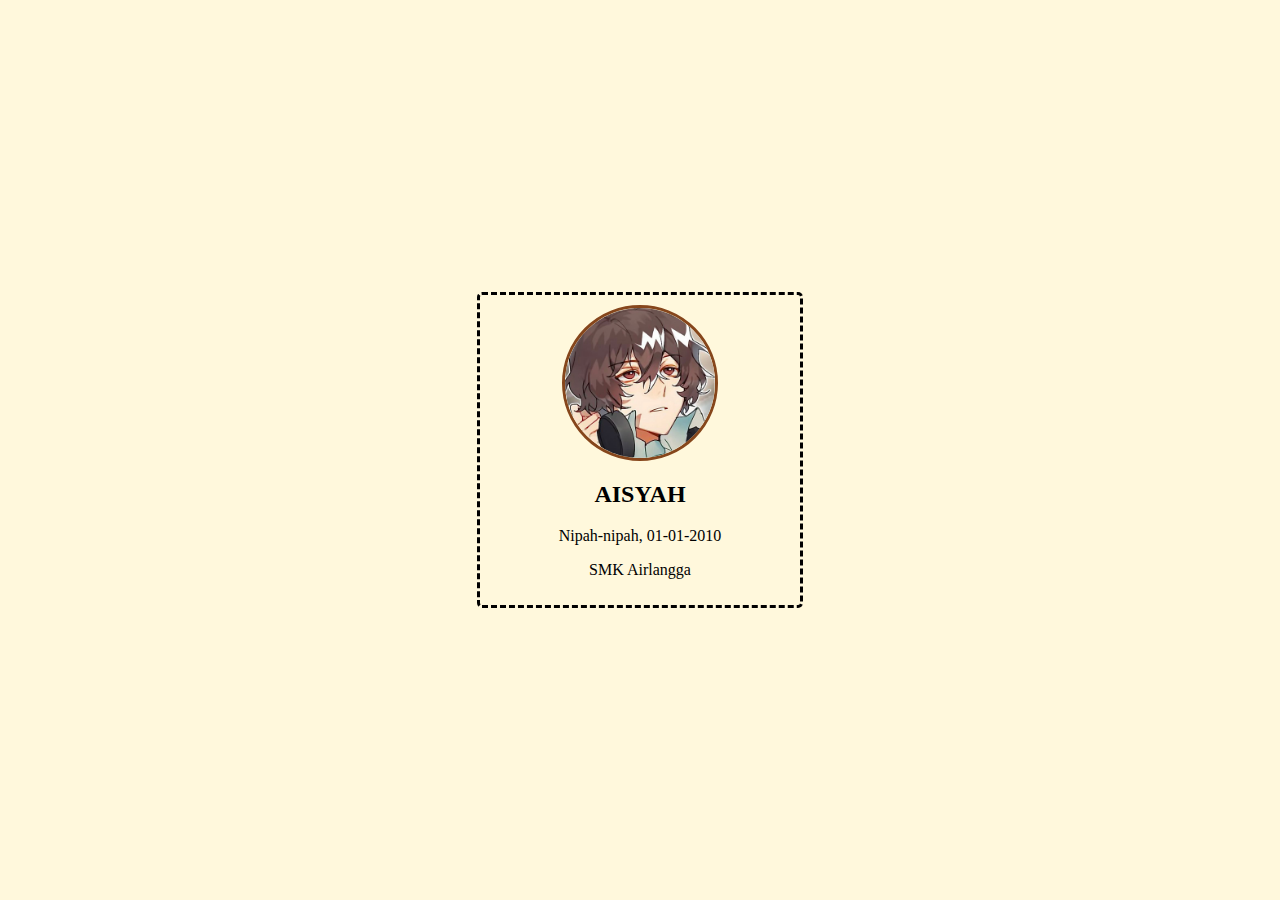
<file: o.html>
<!DOCTYPE html>
<html lang="en">
<head>
    <meta charset="UTF-8">
    <meta name="viewport" content="width=device-width, initial-scale=1.0">
    <title>Document</title>
    <link rel="stylesheet" href="hm.css">
</head>
<body>
    <div class="card">
        <div class="profilePicture">
            <img src="daje.jpeg" alt="">
        </div>   
        <div class="info">
            <h2>AISYAH</h2>
            <P>Nipah-nipah, 01-01-2010</P>
            <p>SMK Airlangga</p>

        </div>
        



    </div>
</body>
</html>
</file>
<file: hm.css>
.card {
    border: 3px solid black;
    border-radius: 5px;
    padding: 10px;
    width: 300px;
    text-align: center;
}

.body {
    display: flex;
    justify-content: center;
    align-items: center;
    height: 100vh;
    margin: 0;
    background-color: blanchedalmond;
}

.card:hover {
    box-shadow: 0 4px 10px black (0, 0, 0, 0.2);
    transition: 0.3s;
}

.card {
    border: 3px dashed black;
    border-radius: 5px;
    padding: 10px;
    width: 300px;
    text-align: center;
}

.profilePicture {
    width: 150px;
    height: 150px;
    display: flex;
    margin-left: auto;
    margin-right: auto;
    overflow: hidden;
    border-radius: 50%;
    border: 3px solid rgb(134, 70, 27);
}

body {
    display: flex;
    justify-content: center;
    align-items: center;
    height: 100vh;
    margin: 0;
    background-color: cornsilk;
}

.card:hover {
    scale: calc(1.1);
}
</file>
